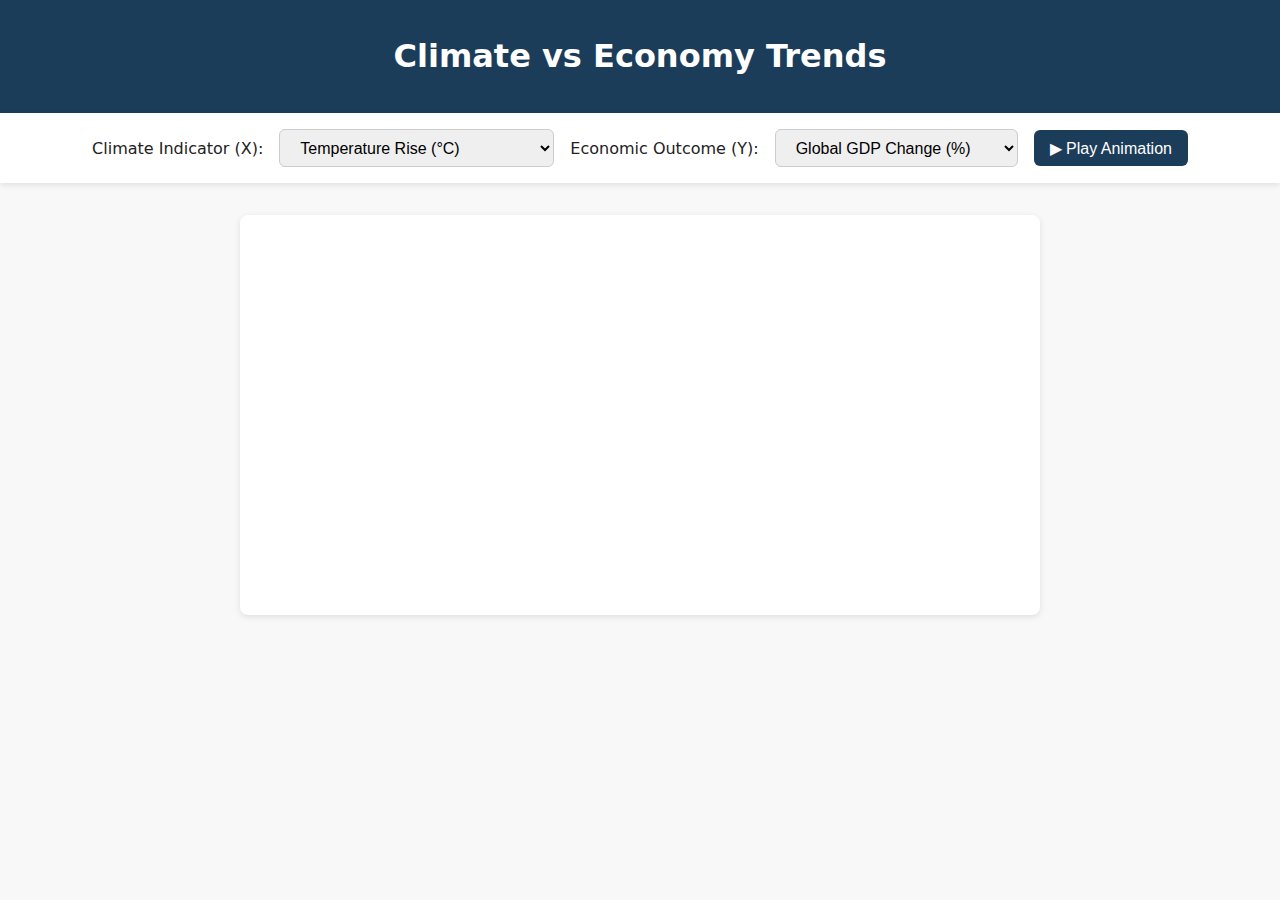
<file: index.html>
<!DOCTYPE html>
<html lang="en">
<head>
  <meta charset="utf-8" />
  <title>Climate vs Economy: Animated Dashboard</title>
  <link rel="stylesheet" href="css/styles.css" />
  <script src="https://d3js.org/d3.v7.min.js"></script>
  <script defer src="js/script.js"></script>
</head>
<body>
  <header><h1>Climate vs Economy Trends</h1></header>
  <div id="controls">
    <label for="x-select">Climate Indicator (X):</label>
    <select id="x-select">
      <option value="temperature">Temperature Rise (°C)</option>
      <option value="seaLevel">Sea Level Rise (cm)</option>
      <option value="disasters">Natural Disasters (events/year)</option>
    </select>
    <label for="y-select">Economic Outcome (Y):</label>
    <select id="y-select">
      <option value="gdp">Global GDP Change (%)</option>
      <option value="food">Food Price Index</option>
      <option value="wheat">Wheat Yield (tons/hectare)</option>
    </select>
    <button id="playBtn">▶︎ Play Animation</button>
  </div>
  <svg id="chart"></svg>
  <div class="legend" id="legend"></div>
  <div class="tooltip" id="tooltip"></div>
</body>
</html>
</file>
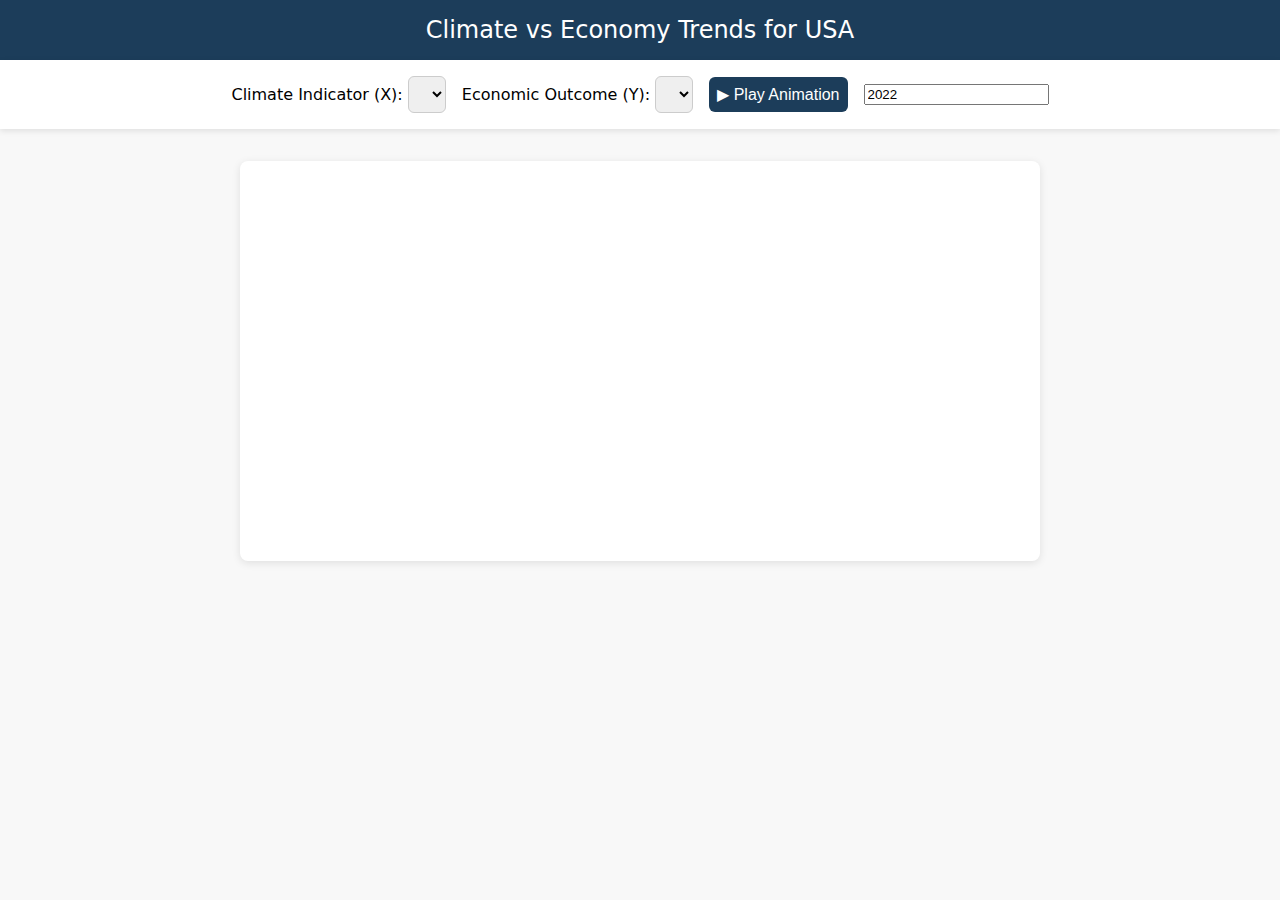
<file: country.html>
<!DOCTYPE html>
<html lang="en">

<head>
  <meta charset="UTF-8" />
  <title>Country Climate-Economic Trends</title>
  <link rel="stylesheet" href="css/country.css" />
  <script src="https://d3js.org/d3.v7.min.js"></script>
  <script defer src="js/country.js"></script>
</head>

<body>
  <header>
    Climate vs Economy Trends for <span id="countryCode">???</span>
  </header>

  <div id="controls">
    <label>Climate Indicator (X):
      <select id="x-select"></select>
    </label>
    <label>Economic Outcome (Y):
      <select id="y-select"></select>
    </label>
    <button id="playBtn">▶ Play Animation</button>
    <input id="yearSlider" min="2000" max="2022" value="2022">
  </div>

  <svg id="chart"></svg>
  <div class="legend" id="legend"></div>
  <div class="tooltip" id="tooltip"></div>
</body>

</html>
</file>
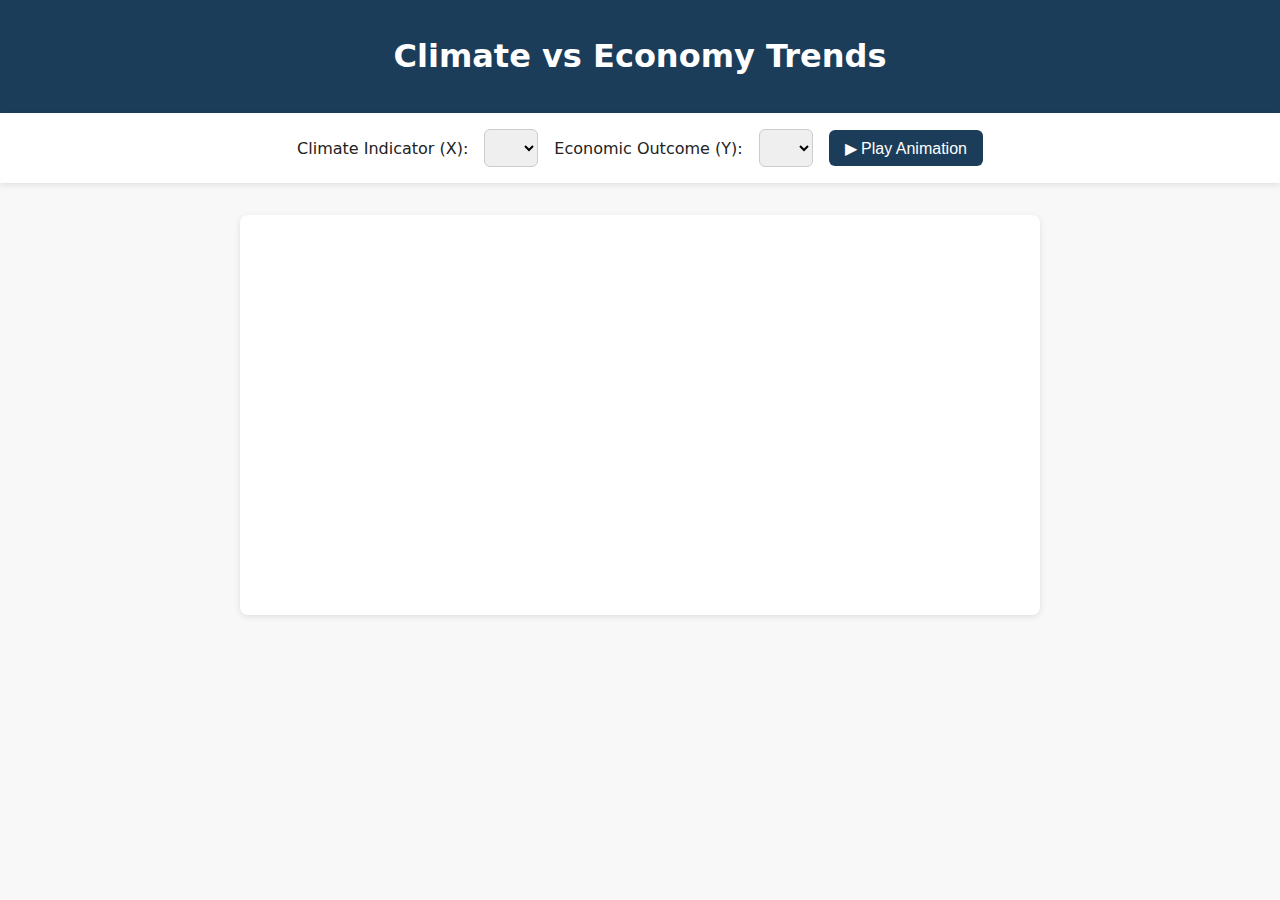
<file: global.html>
<!DOCTYPE html>
<html lang="en">

<head>
  <meta charset="utf-8" />
  <title>Climate vs Economy: Animated Dashboard</title>
  <link rel="stylesheet" href="css/global.css" />
  <script src="https://d3js.org/d3.v7.min.js"></script>
  <script defer src="js/global.js"></script>
</head>

<body>
  <header>
    <h1>Climate vs Economy Trends</h1>
  </header>

  <div id="controls">
    <label for="x-select">Climate Indicator (X):</label>
    <select id="x-select"></select>

    <label for="y-select">Economic Outcome (Y):</label>
    <select id="y-select"></select>

    <button id="playBtn">▶︎ Play Animation</button>
  </div>

  <svg id="chart"></svg>
  <div class="legend" id="legend"></div>
  <div class="tooltip" id="tooltip"></div>
</body>

</html>
</file>
<file: css/styles.css>
body {
    margin: 0;
    font-family: system-ui, sans-serif;
    background: #f8f8f8;
    color: #222;
    display: flex;
    flex-direction: column;
    min-height: 100vh;
  }
  header {
    background: #1c3d5a;
    color: #fff;
    padding: 1rem;
    text-align: center;
  }
  #controls {
    display: flex;
    flex-wrap: wrap;
    justify-content: center;
    align-items: center;
    padding: 1rem;
    background: #fff;
    box-shadow: 0 2px 6px rgba(0, 0, 0, .1);
    gap: 1rem;
  }
  select, button {
    padding: 0.55rem 1rem;
    font-size: 1rem;
    border-radius: 6px;
    border: 1px solid #ccc;
  }
  button {
    background: #1c3d5a;
    color: white;
    border: none;
    cursor: pointer;
  }
  svg {
    width: 100%;
    max-width: 800px;
    height: 400px;
    background: #fff;
    box-shadow: 0 2px 6px rgba(0, 0, 0, .1);
    margin: 2rem auto;
    border-radius: 8px;
    overflow: visible;
  }
  .tooltip {
    position: absolute;
    background: #fff;
    border: 1px solid #aaa;
    padding: 6px;
    font-size: 12px;
    pointer-events: none;
    opacity: 0;
    border-radius: 4px;
  }
  .legend {
    display: flex;
    justify-content: center;
    margin-top: -1rem;
    gap: 1.5rem;
    font-size: 0.9rem;
  }
  .legend div {
    display: flex;
    align-items: center;
    gap: 0.4rem;
  }
  .legend-swatch {
    width: 14px;
    height: 14px;
    border-radius: 2px;
  }
</file>
<file: css/country.css>
body {
  margin: 0;
  font-family: system-ui, sans-serif;
  background: #f8f8f8;
}

header {
  background: #1c3d5a;
  color: white;
  padding: 1rem;
  text-align: center;
  font-size: 1.5rem;
}

#controls {
  display: flex;
  flex-wrap: wrap;
  justify-content: center;
  gap: 1rem;
  align-items: center;
  padding: 1rem;
  background: white;
  box-shadow: 0 2px 6px rgba(0, 0, 0, 0.1);
}

select,
button {
  font-size: 1rem;
  padding: 0.5rem;
  border-radius: 6px;
  border: 1px solid #ccc;
}

button {
  background: #1c3d5a;
  color: white;
  border: none;
  cursor: pointer;
}

svg {
  width: 100%;
  max-width: 800px;
  height: 400px;
  background: white;
  margin: 2rem auto;
  display: block;
  box-shadow: 0 2px 8px rgba(0, 0, 0, 0.1);
  border-radius: 8px;
}

.legend {
  display: flex;
  justify-content: center;
  gap: 1rem;
  font-size: 0.9rem;
}

.legend-swatch {
  width: 14px;
  height: 14px;
  display: inline-block;
  margin-right: 4px;
  border-radius: 2px;
}

.tooltip {
  position: absolute;
  background: #fff;
  border: 1px solid #aaa;
  padding: 6px;
  font-size: 0.85rem;
  pointer-events: none;
  opacity: 0;
  border-radius: 4px;
  z-index: 10;
}
</file>
<file: css/global.css>
body {
    margin: 0;
    font-family: system-ui, sans-serif;
    background: #f8f8f8;
    color: #222;
    display: flex;
    flex-direction: column;
    min-height: 100vh;
  }
  
  header {
    background: #1c3d5a;
    color: #fff;
    padding: 1rem;
    text-align: center;
  }
  
  #controls {
    display: flex;
    flex-wrap: wrap;
    justify-content: center;
    align-items: center;
    padding: 1rem;
    background: #fff;
    box-shadow: 0 2px 6px rgba(0, 0, 0, .1);
    gap: 1rem;
  }
  
  select,
  button {
    padding: 0.55rem 1rem;
    font-size: 1rem;
    border-radius: 6px;
    border: 1px solid #ccc;
  }
  
  button {
    background: #1c3d5a;
    color: white;
    border: none;
    cursor: pointer;
  }
  
  svg {
    width: 100%;
    max-width: 800px;
    height: 400px;
    background: #fff;
    box-shadow: 0 2px 6px rgba(0, 0, 0, .1);
    margin: 2rem auto;
    border-radius: 8px;
    overflow: visible;
  }
  
  .tooltip {
    position: absolute;
    background: #fff;
    border: 1px solid #aaa;
    padding: 6px;
    font-size: 12px;
    pointer-events: none;
    opacity: 0;
    border-radius: 4px;
  }
  
  .legend {
    display: flex;
    justify-content: center;
    margin-top: -1rem;
    gap: 1.5rem;
    font-size: 0.9rem;
  }
  
  .legend div {
    display: flex;
    align-items: center;
    gap: 0.4rem;
  }
  
  .legend-swatch {
    width: 14px;
    height: 14px;
    border-radius: 2px;
  }
</file>
